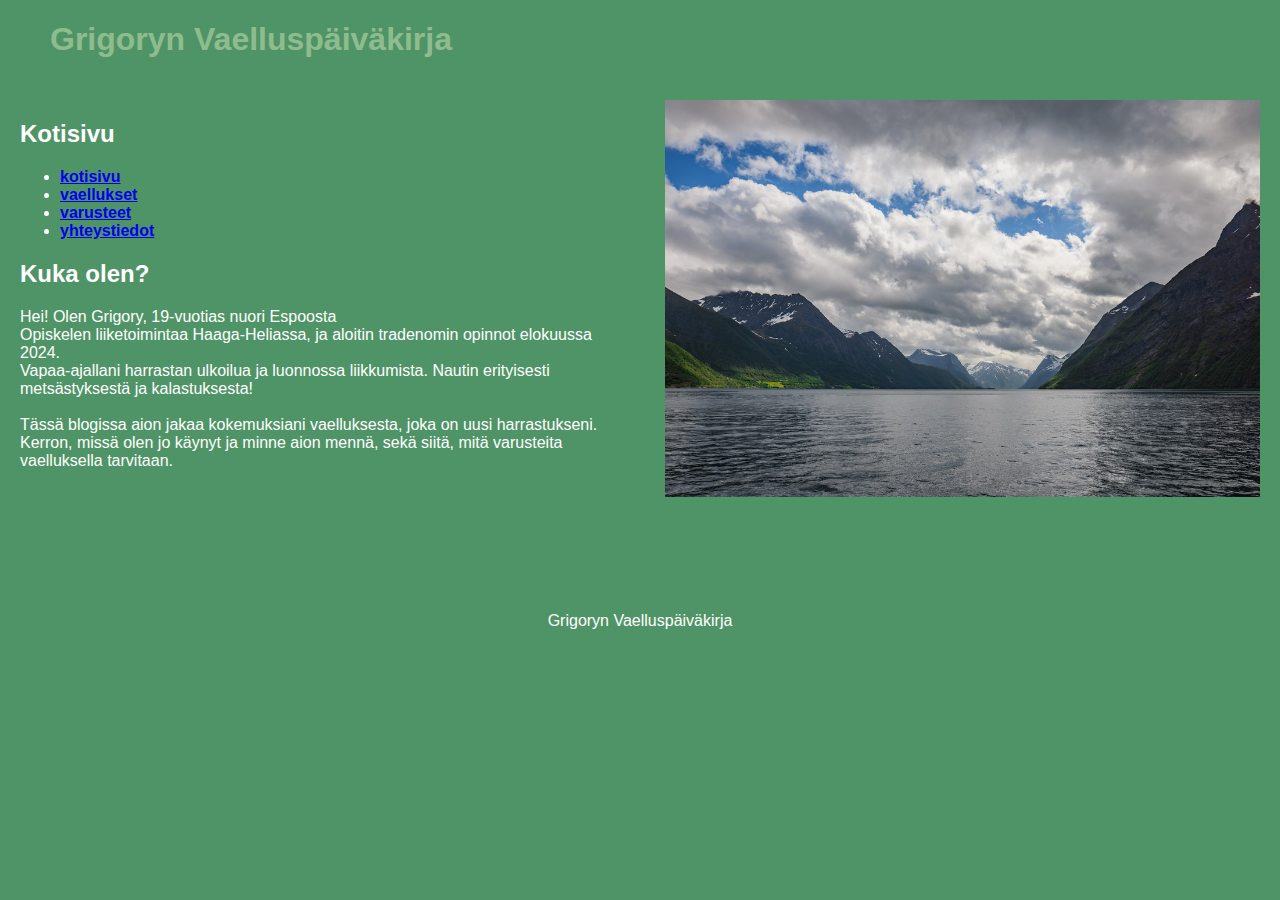
<file: index.html>
<!DOCTYPE html>
<html lang="fi">
<head>
  <title>Vaelluspäiväkirja</title>
  <meta http-equiv="X-UA-Compatible" content="IE=edge"> 
  <meta name="viewport" content="width=device-width, initial-scale=1">
  <meta charset="UTF-8">
  <meta name="author" content="Grigory">

  <link href="tyyli.css" rel="stylesheet" type="text/css">

  <style>
    body {
      background-color: rgb(79, 148, 102);
      color: rgb(255, 255, 255);
      font-family: tahoma, arial, helvetica, sans-serif;
      margin: 0;
    }

    h1 {
      color: darkseagreen;
    }

    .flex_container {
      display: flex;
      justify-content: space-between;
      padding: 20px;
      flex-wrap: wrap;
    }

    .flex_item {
      width: 48%;
      box-sizing: border-box;
    }

    img {
      max-width: 100%;
      height: auto;
    }

    .container {
      display: flex;
      justify-content: center;
      align-items: center;
      height: 20vh;
      text-align: center;
      padding: 10px;
    }

    p {
      margin: 0;
    }

    /* Responsive design for mobile devices */
    @media (max-width: 768px) {
      h1 {
        margin-left: 10px;
        font-size: 24px;
      }

      .flex_container {
        flex-direction: column;
        padding: 10px;
      }

      .flex_item {
        width: 100%; 
        margin-bottom: 20px;
      }

      h2 {
        margin-left: 10px;
        font-size: 20px;
      }

      nav ul li {
        margin-left: 0;
        font-size: 18px;
      }

      .container {
        height: auto;
        padding: 5px;
      }
    }
  </style>
</head>  

<body>
  <h1 style="margin-left: 50px;">Grigoryn Vaelluspäiväkirja</h1>
  
  <div class="flex_container">
    <div class="flex_item">
      <h2 style="margin-left: 0px;">Kotisivu</h2>
      <nav>
        <ul>
          <li style="margin-left: 0px;"><a href="index.html"><b>kotisivu</b></a></li> 
          <li style="margin-left: 0px;"><a href="vaellukset.html"><b>vaellukset</b></a></li>
          <li style="margin-left: 0px;"><a href="varusteet.html"><b>varusteet</b></a></li>
          <li style="margin-left: 0px;"><a href="yhteystiedot.html"><b>yhteystiedot</b></a></li>
        </ul>
      </nav>

      <h2 style="margin-left: 0px;">Kuka olen?</h2>
      <p style="margin-left: 0px;">Hei! Olen Grigory, 19-vuotias nuori Espoosta</p>
        
       <p style="margin-left: 0px;">Opiskelen liiketoimintaa Haaga-Heliassa, 
        ja aloitin tradenomin opinnot elokuussa 2024.</p>
        
        <p style="margin-left: 0px;">Vapaa-ajallani harrastan ulkoilua ja luonnossa liikkumista. 
        Nautin erityisesti metsästyksestä ja kalastuksesta!</p>
        &nbsp;
        <p style="margin-left: 0px;">Tässä blogissa aion jakaa kokemuksiani vaelluksesta, 
          joka on uusi harrastukseni. Kerron, missä olen jo käynyt ja 
          minne aion mennä, sekä siitä,
           mitä varusteita vaelluksella tarvitaan.</p>
    </div>

    <div class="flex_item">
      <img src="nature.jpg" alt="luonto">
    </div>
  </div>

  <div class="container">
    <div>
      <p>Grigoryn Vaelluspäiväkirja</p>
    </div>
  </div>
</body>
</html>
</file>
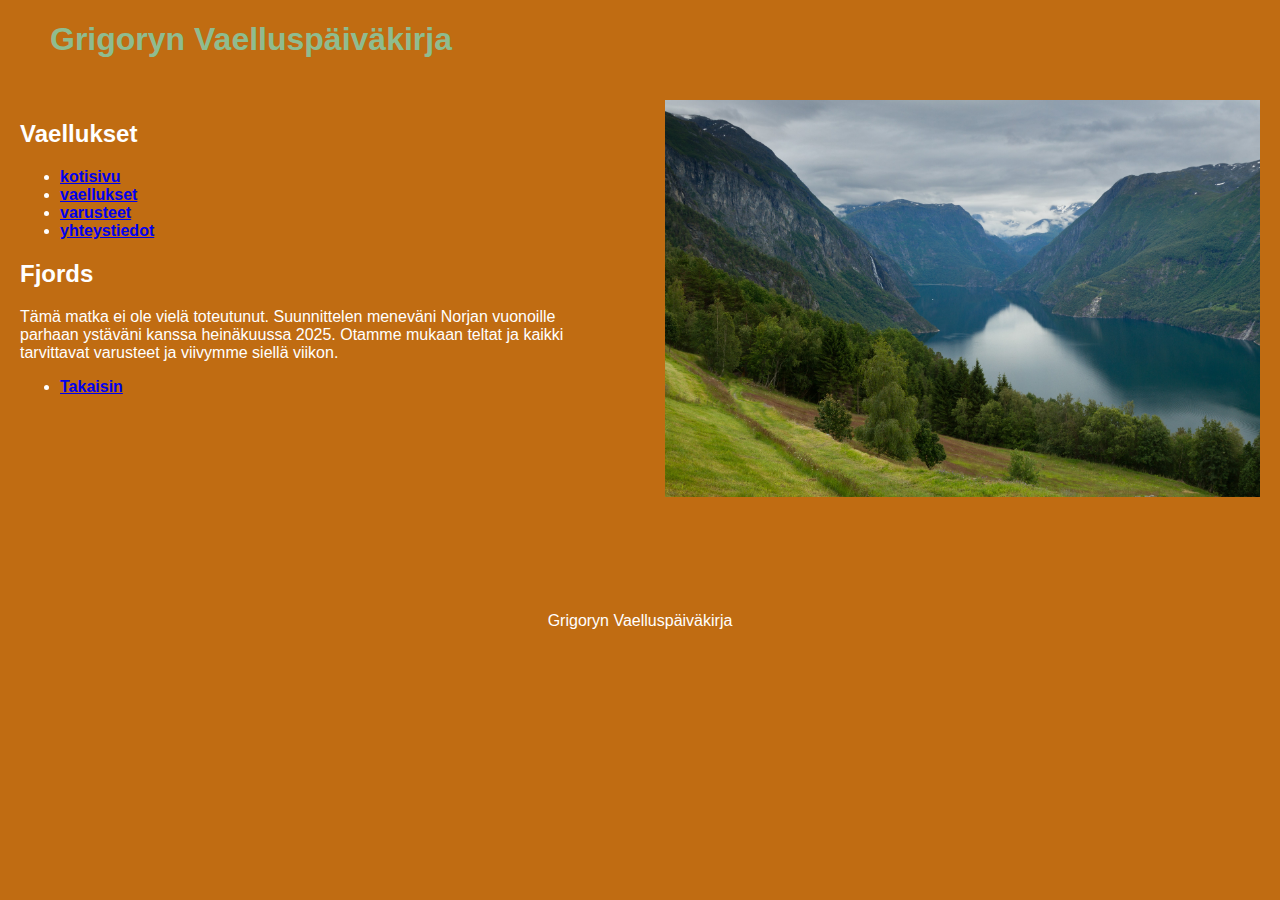
<file: fjords.html>
<!DOCTYPE html> 	
<html lang="fi">
<head>
  <title>Fjords</title>
  <meta http-equiv="X-UA-Compatible" content="IE=edge"> 
  <meta name="viewport" content="width=device-width, initial-scale=1">
  <meta charset="UTF-8">
  <meta name="author" content="Grigory">

  <link href="tyyli.css" rel="stylesheet" type="text/css">

  <style>
    body {
      background-color: rgb(192, 108, 18);
      color: rgb(255, 255, 255);
      font-family: tahoma, arial, helvetica, sans-serif;
      margin: 0;
    }

    h1 {
      color: darkseagreen;
    }

    .flex_container {
      display: flex;
      justify-content: space-between;
      padding: 20px;
      flex-wrap: wrap;
    }

    .flex_item {
      width: 48%; 
      box-sizing: border-box;
    }

    img {
      max-width: 100%; 
      height: auto; 
    }

    .container {
      display: flex;
      justify-content: center;
      align-items: center;
      height: 20vh;
      text-align: center;
      padding: 10px;
    }

    p {
      margin: 0;
    }

    /* Responsive styling */
    @media (max-width: 768px) {
      h1 {
        margin-left: 10px;
        font-size: 24px;
      }

      .flex_container {
        flex-direction: column;
        padding: 10px;
      }

      .flex_item {
        width: 100%; 
        margin-bottom: 20px;
      }

      h2 {
        margin-left: 10px;
        font-size: 20px;
      }

      p {
        margin-left: 10px;
        font-size: 16px;
      }

      .container {
        height: auto;
        padding: 5px;
      }
    }
  </style>
</head>  

<body>
  <h1 style="margin-left: 50px;">Grigoryn Vaelluspäiväkirja</h1>
  
  <div class="flex_container">
    <div class="flex_item">
      <h2 style="margin-left: 0px;">Vaellukset</h2>
      
      <nav>
        <ul>
          <li style="margin-left: 0px;"><a href="index.html"><b>kotisivu</b></a></li> 
          <li style="margin-left: 0px;"><a href="vaellukset.html"><b>vaellukset</b></a></li>
          <li style="margin-left: 0px;"><a href="varusteet.html"><b>varusteet</b></a></li>
          <li style="margin-left: 0px;"><a href="yhteystiedot.html"><b>yhteystiedot</b></a></li>
        </ul>
      </nav>

      <h2 style="margin-left: 0px;">Fjords</h2>
      <p style="margin-left: 0px;">Tämä matka ei ole vielä toteutunut. 
        Suunnittelen meneväni Norjan vuonoille parhaan ystäväni kanssa 
        heinäkuussa 2025. 
        Otamme mukaan teltat ja kaikki tarvittavat varusteet ja 
        viivymme siellä viikon.</p>
          
      <nav>
        <ul>
          <li style="margin-left: 0px;"><a href="vaellukset.html"><b>Takaisin</b></a></li>
        </ul>
      </nav>
    </div>

    <div class="flex_item">
      <img src="fjords2025.jpg" alt="fjords">
    </div>
  </div>

  <div class="container">
    <div>
      <p>Grigoryn Vaelluspäiväkirja</p>
    </div>
  </div>
</body>
</html>
</file>
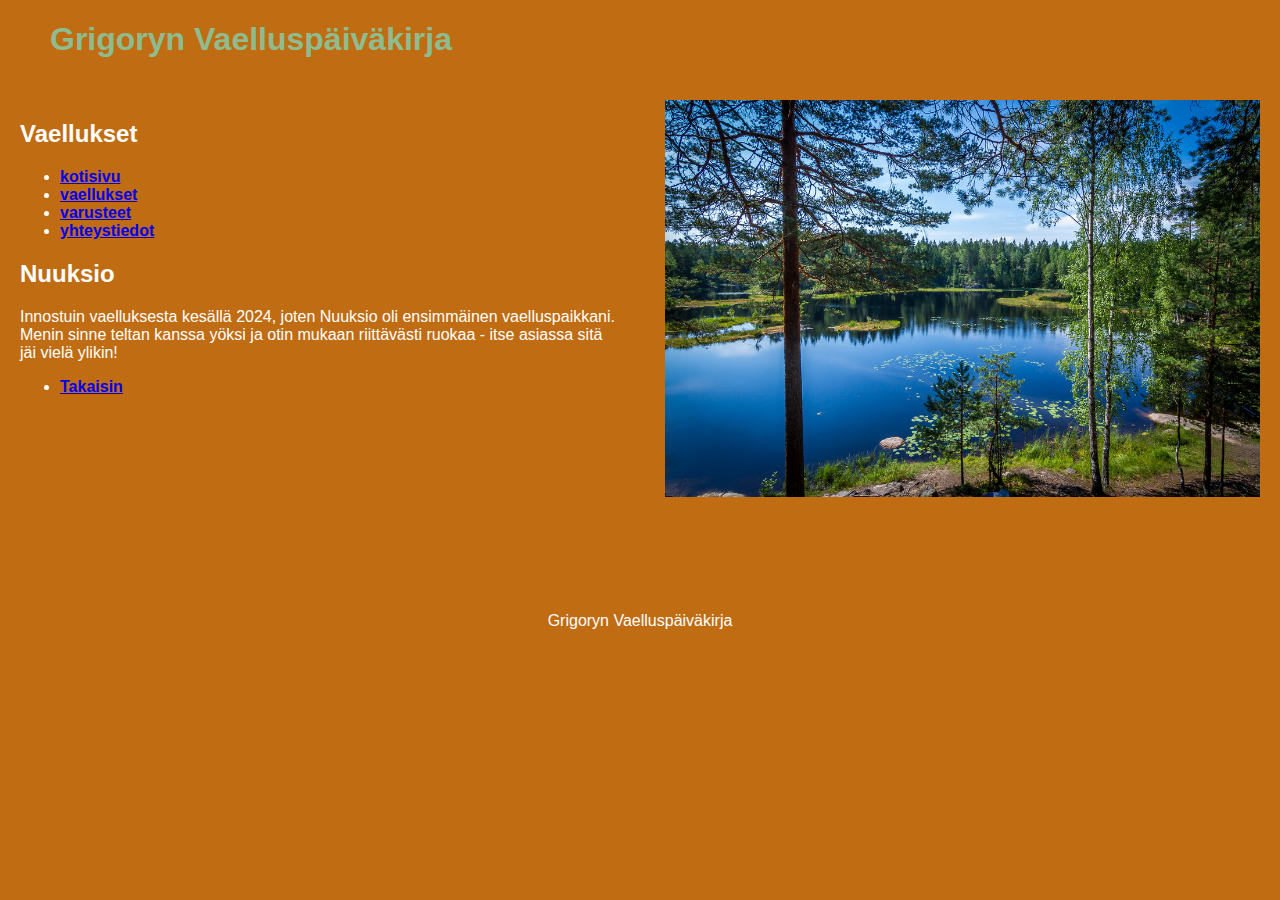
<file: nuuksio.html>
<!DOCTYPE html> 	
<html lang="fi">
<head>
  <title>Nuuksio</title>
  <meta http-equiv="X-UA-Compatible" content="IE=edge"> 
  <meta name="viewport" content="width=device-width, initial-scale=1">
  <meta charset="UTF-8">
  <meta name="author" content="Grigory">

  <link href="tyyli.css" rel="stylesheet" type="text/css">

  <style>
    body {
      background-color: rgb(192, 108, 18);
      color: rgb(255, 255, 255);
      font-family: tahoma, arial, helvetica, sans-serif;
      margin: 0;
    }

    h1 {
      color: darkseagreen;
    }

    .flex_container {
      display: flex;
      justify-content: space-between;
      padding: 20px;
      flex-wrap: wrap;
    }

    .flex_item {
      width: 48%; 
      box-sizing: border-box;
    }

    img {
      max-width: 100%; 
      height: auto; 
    }

    .container {
      display: flex;
      justify-content: center;
      align-items: center;
      height: 20vh;
      text-align: center;
      padding: 10px;
    }

    p {
      margin: 0;
    }

    /* Responsive styling */
    @media (max-width: 768px) {
      h1 {
        margin-left: 10px;
        font-size: 24px;
      }

      .flex_container {
        flex-direction: column;
        padding: 10px;
      }

      .flex_item {
        width: 100%; 
        margin-bottom: 20px;
      }

      h2 {
        margin-left: 10px;
        font-size: 20px;
      }

      p {
        margin-left: 10px;
        font-size: 16px;
      }

      .container {
        height: auto;
        padding: 5px;
      }
    }
  </style>
</head>  

<body>
  <h1 style="margin-left: 50px;">Grigoryn Vaelluspäiväkirja</h1>
  
  <div class="flex_container">
    <div class="flex_item">
      <h2 style="margin-left: 0px;">Vaellukset</h2>
      
      <nav>
        <ul>
          <li style="margin-left: 0px;"><a href="index.html"><b>kotisivu</b></a></li> 
          <li style="margin-left: 0px;"><a href="vaellukset.html"><b>vaellukset</b></a></li>
          <li style="margin-left: 0px;"><a href="varusteet.html"><b>varusteet</b></a></li>
          <li style="margin-left: 0px;"><a href="yhteystiedot.html"><b>yhteystiedot</b></a></li>
        </ul>
      </nav>

      <h2 style="margin-left: 0px;">Nuuksio</h2>
      <p style="margin-left: 0px;"> Innostuin vaelluksesta kesällä 2024, 
      joten Nuuksio oli ensimmäinen vaelluspaikkani. 
      Menin sinne teltan kanssa yöksi ja 
      otin mukaan riittävästi ruokaa - 
      itse asiassa sitä jäi vielä ylikin!</p>
      <nav>
        <ul>
          <li style="margin-left: 0px;"><a href="vaellukset.html"><b>Takaisin</b></a></li>
        </ul>
      </nav>
    </div>

    <div class="flex_item">
      <img src="nuuksio.jpg" alt="fjords">
    </div>
  </div>

  <div class="container">
    <div>
      <p>Grigoryn Vaelluspäiväkirja</p>
    </div>
  </div>
</body>
</html>
</file>
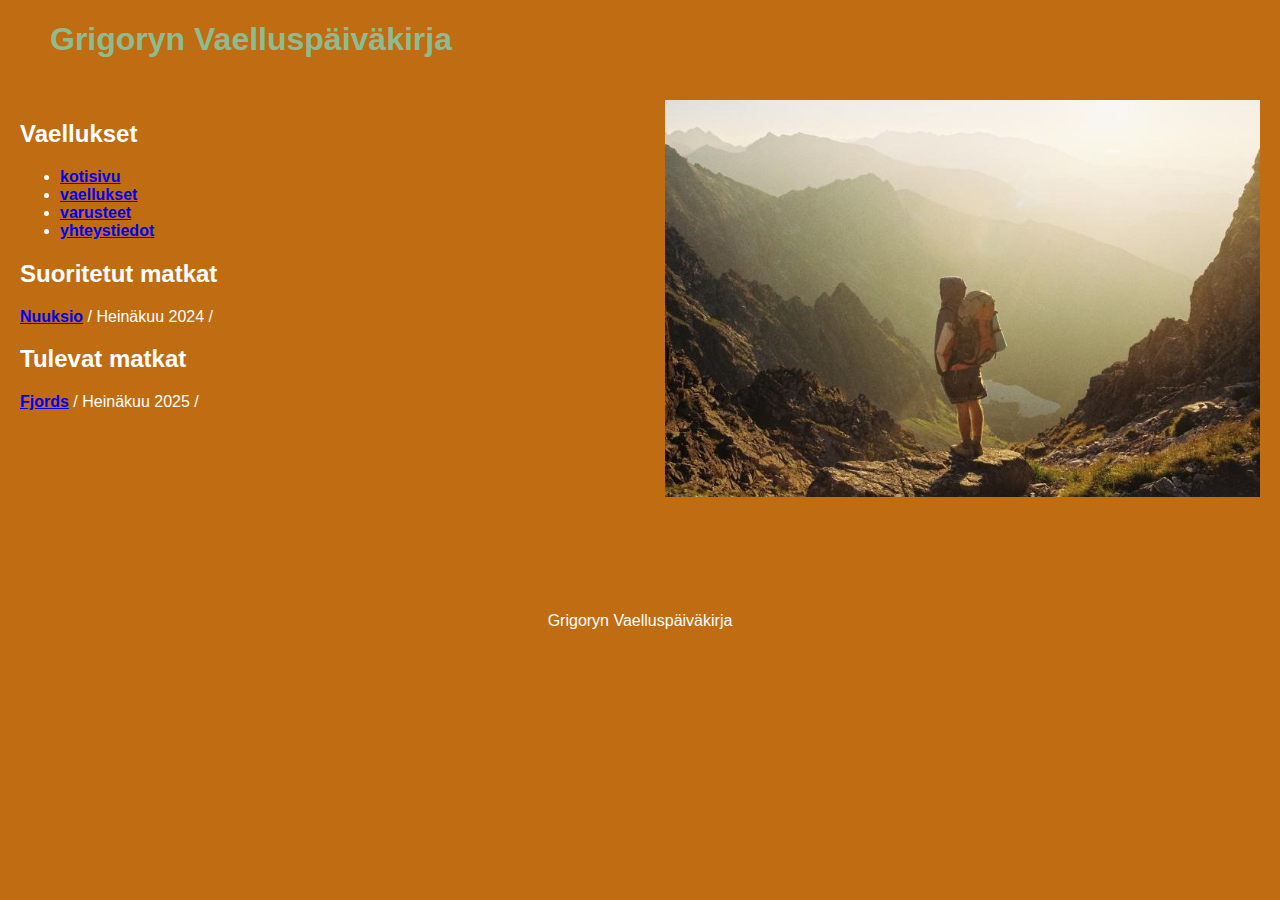
<file: vaellukset.html>
<!DOCTYPE html> 	
<html lang="fi">
<head>
  <title>Grigoryn Vaellukset</title>
  <meta http-equiv="X-UA-Compatible" content="IE=edge"> 
  <meta name="viewport" content="width=device-width, initial-scale=1">
  <meta charset="UTF-8">
  <meta name="author" content="Grigory">

  <link href="tyyli.css" rel="stylesheet" type="text/css">

  <style>
    body {
      background-color: rgb(192, 108, 18);
      color: rgb(255, 255, 255);
      font-family: tahoma, arial, helvetica, sans-serif;
      margin: 0;
    }

    h1 {
      color: darkseagreen;
    }

    .flex_container {
      display: flex;
      justify-content: space-between;
      padding: 20px;
      flex-wrap: wrap;
    }

    .flex_item {
      width: 48%; 
      box-sizing: border-box;
    }

    img {
      max-width: 100%; 
      height: auto; 
    }

    .container {
      display: flex;
      justify-content: center;
      align-items: center;
      height: 20vh;
      text-align: center;
      padding: 10px;
    }

    p {
      margin: 0;
    }

    /* Responsive design for mobile devices */
    @media (max-width: 768px) {
      h1 {
        margin-left: 10px;
        font-size: 24px;
      }

      .flex_container {
        flex-direction: column;
        padding: 10px;
      }

      .flex_item {
        width: 100%; 
        margin-bottom: 20px;
      }

      h2 {
        margin-left: 10px;
        font-size: 20px;
      }

      p {
        margin-left: 10px;
      }

      nav ul li {
        margin-left: 0;
        font-size: 18px;
      }

      .container {
        height: auto;
        padding: 5px;
      }
    }
  </style>
</head>  

<body>
  <h1 style="margin-left: 50px;">Grigoryn Vaelluspäiväkirja</h1>
  
  <div class="flex_container">
    <div class="flex_item">
      <h2 style="margin-left: 0px;">Vaellukset</h2>
      <nav>
        <ul>
          <li style="margin-left: 0px;"><a href="index.html"><b>kotisivu</b></a></li> 
          <li style="margin-left: 0px;"><a href="vaellukset.html"><b>vaellukset</b></a></li>
          <li style="margin-left: 0px;"><a href="varusteet.html"><b>varusteet</b></a></li>
          <li style="margin-left: 0px;"><a href="yhteystiedot.html"><b>yhteystiedot</b></a></li>
        </ul>
      </nav>

      <h2 style="margin-left: 0px;">Suoritetut matkat</h2>
      <p style="margin-left: 0px;"><a href="nuuksio.html"><b>Nuuksio</b></a> / Heinäkuu 2024 /</p>

      <h2 style="margin-left: 0px;">Tulevat matkat</h2>
      <p style="margin-left: 0px;"><a href="fjords.html"><b>Fjords</b></a> / Heinäkuu 2025 /</p>
    </div>

    <div class="flex_item">
      <img src="hiking.jpg" alt="luonto">
    </div>
  </div>

  <div class="container">
    <div>
      <p>Grigoryn Vaelluspäiväkirja</p>
    </div>
  </div>
</body>
</html>
</file>
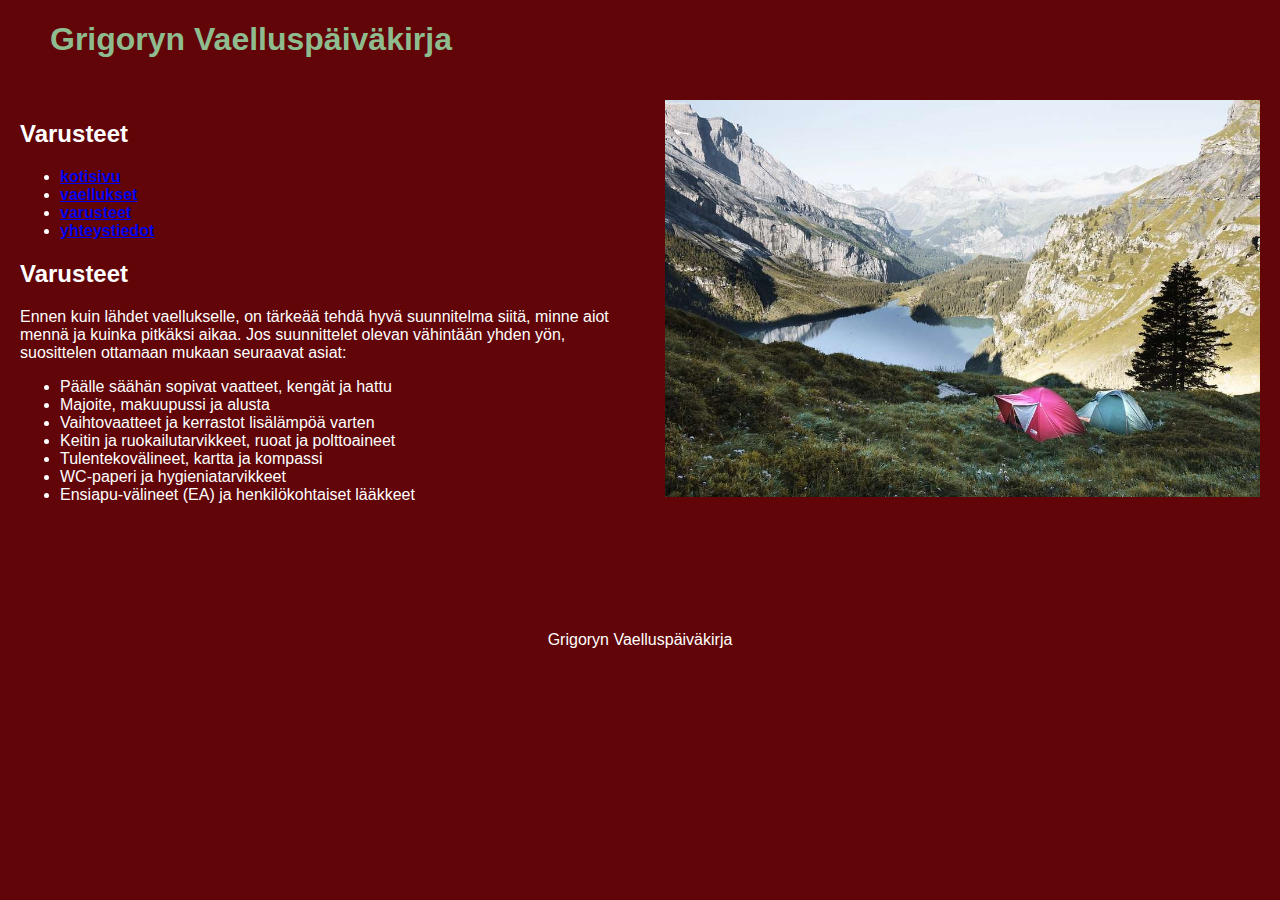
<file: varusteet.html>
<!DOCTYPE html>
<html lang="fi">
<head>
  <title>Grigoryn Varusteet</title>
  <meta http-equiv="X-UA-Compatible" content="IE=edge"> 
  <meta name="viewport" content="width=device-width, initial-scale=1">
  <meta charset="UTF-8">
  <meta name="author" content="Grigory">

  <link href="tyyli.css" rel="stylesheet" type="text/css">

  <style>
    body {
      background-color: rgb(97, 5, 8);
      color: rgb(255, 255, 255);
      font-family: tahoma, arial, helvetica, sans-serif;
      margin: 0;
    }

    h1 {
      color: darkseagreen;
    }

    .flex_container {
      display: flex;
      justify-content: space-between;
      padding: 20px;
      flex-wrap: wrap;
    }

    .flex_item {
      width: 48%; 
      box-sizing: border-box;
    }

    img {
      max-width: 100%; 
      height: auto; 
    }

    .container {
      display: flex;
      justify-content: center;
      align-items: center;
      height: 20vh;
      text-align: center;
      padding: 10px;
    }

    p {
      margin: 0;
    }

    /* Responsive design for mobile devices */
    @media (max-width: 768px) {
      h1 {
        margin-left: 10px;
        font-size: 24px;
      }

      .flex_container {
        flex-direction: column;
        padding: 10px;
      }

      .flex_item {
        width: 100%; 
        margin-bottom: 20px;
      }

      h2 {
        margin-left: 10px;
        font-size: 20px;
      }

      p {
        margin-left: 10px;
        font-size: 16px;
      }

      li {
        margin-left: 10px;
        font-size: 16px;
      }

      .container {
        height: auto;
        padding: 5px;
      }
    }
  </style>
</head>  

<body>
  <h1 style="margin-left: 50px;">Grigoryn Vaelluspäiväkirja</h1>
  
  <div class="flex_container">
    <div class="flex_item">
      <h2 style="margin-left: 0px;">Varusteet</h2>
      
      <nav>
        <ul>
          <li style="margin-left: 0px;"><a href="index.html"><b>kotisivu</b></a></li> 
          <li style="margin-left: 0px;"><a href="vaellukset.html"><b>vaellukset</b></a></li>
          <li style="margin-left: 0px;"><a href="varusteet.html"><b>varusteet</b></a></li>
          <li style="margin-left: 0px;"><a href="yhteystiedot.html"><b>yhteystiedot</b></a></li>
        </ul>
      </nav>

      <h2 style="margin-left: 0px;">Varusteet</h2>
      <p style="margin-left: 0px;">Ennen kuin lähdet vaellukselle, 
        on tärkeää tehdä hyvä suunnitelma siitä, minne aiot mennä 
        ja kuinka pitkäksi aikaa. 
        Jos suunnittelet olevan vähintään yhden yön, 
        suosittelen ottamaan mukaan seuraavat asiat:</p>

      <ul style="margin-left: 0px;">
        <li>Päälle säähän sopivat vaatteet, kengät ja hattu</li>
        <li>Majoite, makuupussi ja alusta</li>
        <li>Vaihtovaatteet ja kerrastot lisälämpöä varten</li>
        <li>Keitin ja ruokailutarvikkeet, ruoat ja polttoaineet</li>
        <li>Tulentekovälineet, kartta ja kompassi</li>
        <li>WC-paperi ja hygieniatarvikkeet</li>
        <li>Ensiapu-välineet (EA) ja henkilökohtaiset lääkkeet</li>
      </ul>
    </div>

    <div class="flex_item">
      <img src="hikingtent.jpg" alt="tent">
    </div>
  </div>

  <div class="container">
    <div>
      <p>Grigoryn Vaelluspäiväkirja</p>
    </div>
  </div>
</body>
</html>
</file>
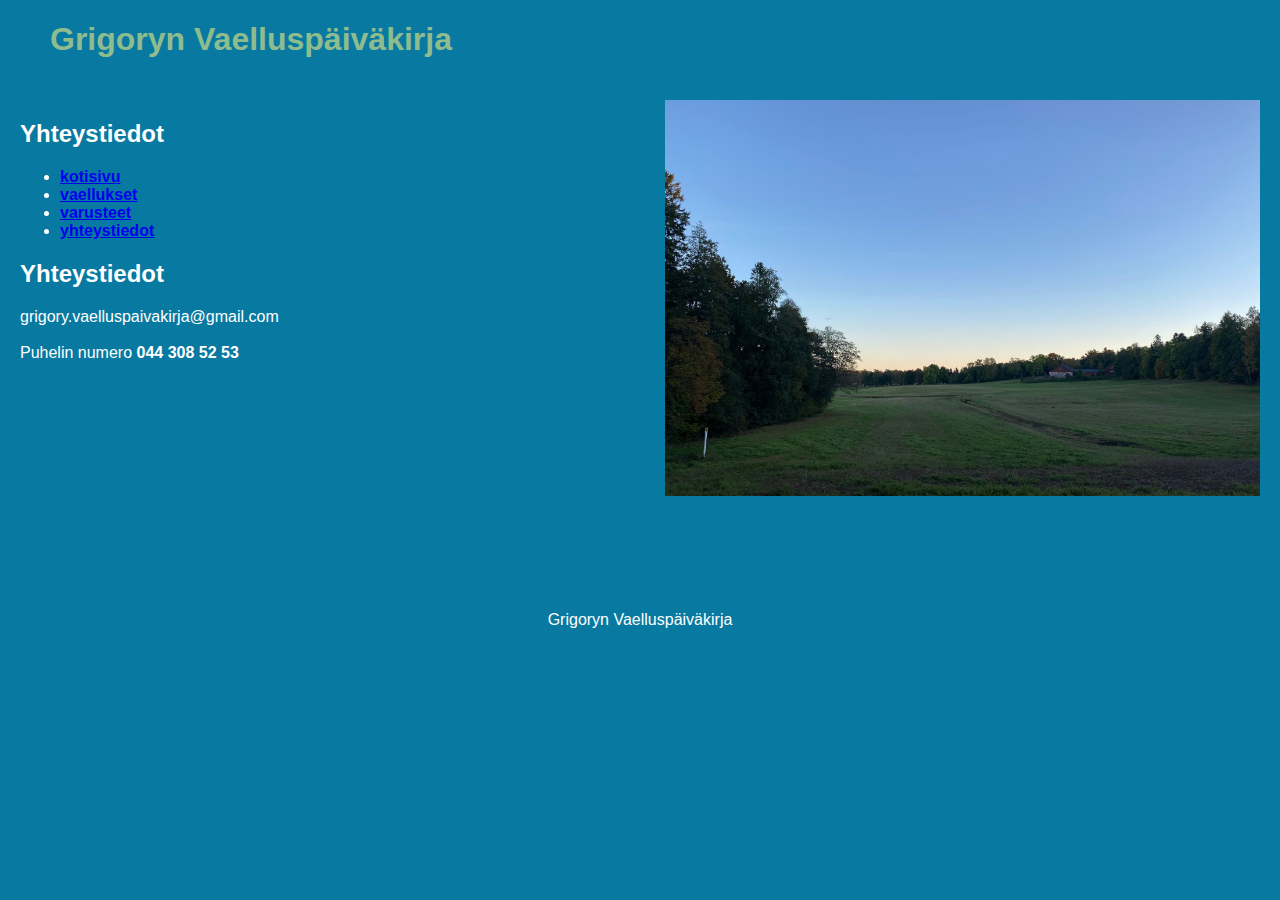
<file: yhteystiedot.html>
<!DOCTYPE html> 	
<html lang="fi">
<head>
  <title>Grigoryn Yhteystiedot</title>
  <meta http-equiv="X-UA-Compatible" content="IE=edge"> 
  <meta name="viewport" content="width=device-width, initial-scale=1">
  <meta charset="UTF-8">
  <meta name="author" content="Grigory">

  <link href="tyyli.css" rel="stylesheet" type="text/css">

  <style>
    body {
      background-color: rgb(8, 121, 161);
      color: rgb(255, 255, 255);
      font-family: tahoma, arial, helvetica, sans-serif;
      margin: 0;
    }

    h1 {
      color: darkseagreen;
    }

    .flex_container {
      display: flex;
      justify-content: space-between;
      padding: 20px;
      flex-wrap: wrap;
    }

    .flex_item {
      width: 48%; 
      box-sizing: border-box;
    }

    img {
      max-width: 100%; 
      height: auto; 
    }

    .container {
      display: flex;
      justify-content: center;
      align-items: center;
      height: 20vh;
      text-align: center;
      padding: 10px;
    }

    p {
      margin: 0;
    }

    /* Responsive design for mobile devices */
    @media (max-width: 768px) {
      h1 {
        margin-left: 10px;
        font-size: 24px;
      }

      .flex_container {
        flex-direction: column;
        padding: 10px;
      }

      .flex_item {
        width: 100%; 
        margin-bottom: 20px;
      }

      h2 {
        margin-left: 10px;
        font-size: 20px;
      }

      p {
        margin-left: 10px;
        font-size: 16px;
      }

      .container {
        height: auto;
        padding: 5px;
      }
    }
  </style>
</head>  

<body>
  <h1 style="margin-left: 50px;">Grigoryn Vaelluspäiväkirja</h1>
  
  <div class="flex_container">
    <div class="flex_item">
      <h2 style="margin-left: 0px;">Yhteystiedot</h2>
      
      <nav>
        <ul>
          <li style="margin-left: 0px;"><a href="index.html"><b>kotisivu</b></a></li> 
          <li style="margin-left: 0px;"><a href="vaellukset.html"><b>vaellukset</b></a></li>
          <li style="margin-left: 0px;"><a href="varusteet.html"><b>varusteet</b></a></li>
          <li style="margin-left: 0px;"><a href="yhteystiedot.html"><b>yhteystiedot</b></a></li>
        </ul>
      </nav>

      <h2 style="margin-left: 0px;">Yhteystiedot</h2>
      <p style="margin-left: 0px;">grigory.vaelluspaivakirja@gmail.com</p>
      &nbsp;
      <p style="margin-left: 0px;">Puhelin numero <b>044 308 52 53</b></p>
    </div>

    <div class="flex_item">
      <img src="yhteystiedotkuva.jpg" alt="kartano">
    </div>
  </div>

  <div class="container">
    <div>
      <p>Grigoryn Vaelluspäiväkirja</p>
    </div>
  </div>
</body>
</html>
</file>
<file: tyyli.css>
body {
    background-color: white; 
    color: black;
    font-family: tahoma, Arial, Helvetica, sans-serif;
}

header, footer {
    text-align: center;
}

h1 {
    color: darkgreen;
}

#mainmenu li {display: inline-block;}
#mainmenu a {text-decoration: none;
color:black}

/* Mobile */
@media only screen and (max-width: 420px) {
    body {
        background-color: rgb(255, 0, 0);
    }
}

/* Medium screens */
@media only screen and (min-width: 421px) and (max-width: 1023px) {
    body {
        background-color: rgb(255, 0, 0);
    }
}

/* Large screens */
@media only screen and (min-width: 1024px) {
    body {
        background-color: rgb(255, 0, 0);
    }
}
</file>
